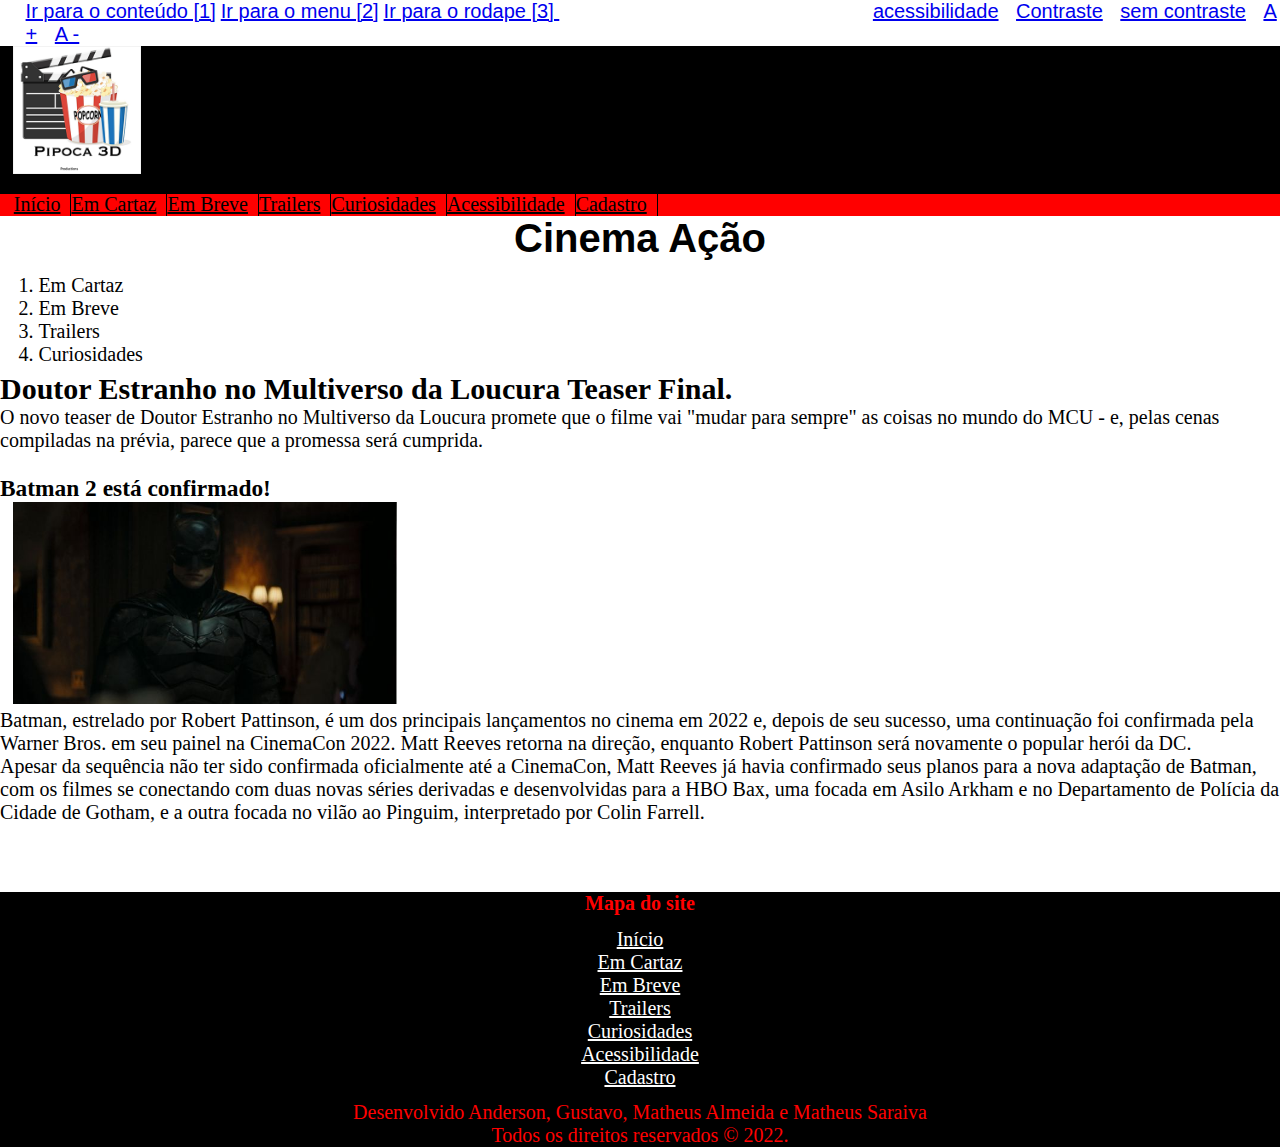
<file: index.html>
<!DOCTYPE html>
<html lang="pt-br">
<head>
    <!--Metadados-->
    <meta charset="UTF-8">
    <meta http-equiv="X-UA-Compatible" content="IE=edge">
    <meta name="viewport" content="width=device-width, initial-scale=1.0">
    <meta name="description" content="Projeto web">
    <meta name="Author" content="Gustavo, Anderson, Matheus Almeida e Matheus Saraiva">
    <link rel="stylesheet" href="css/estilo.css">
    <link rel="icon" href="imagem/favicon.ico" type="image/x-icon">
    <title>Conteudo Filmes</title>
</head>
<body>
   <header id="topo">
        <div id= "acessibilidade">
            <ul id="atalhos">
                <li><a href="#conteudo" accesskey="1" title="Ir para o conteúdo">Ir para o conteúdo [1]</a></li>
                <li><a href="#menu" accesskey="2" title="Ir para o menu de navegação">Ir para o menu [2]</a></li>
                <li><a href="#rodape" accesskey="3" title="Ir poara o rodape">Ir para o rodape [3]
                <li id="pgacess"><a href="acessibilidade.html" title="Ir para a pagina de acessibilidade">acessibilidade</a></li> 
                <li class="contraste"><a href="JavaScript:void(0);" id="contraste">Contraste</a></li>
                <li class="contraste"><a href="JavaScript:void(0);" id="sem contraste">sem contraste</a></li>
                <li class="fonte"><a href="JavaScript:void(0);" id="aumentar">A +</a></li>
                <li class="fonte"><a href="JavaScript:void(0);" id="diminuir">A -</a></li>
            </ul>
        </div>
        <img class="imagem" src="imagem/Pipoca 3D.png" alt="Logo do Cinema Ação">
        
        <nav>
            <div vw class="enabled">
                <div vw-access-button class="active"></div>
                <div vw-plugin-wrapper>
                  <div class="vw-plugin-top-wrapper"></div>
                </div>
                  </div>
                  <script src="https://vlibras.gov.br/app/vlibras-plugin.js"></script>
                  <script>
                new window.VLibras.Widget('https://vlibras.gov.br/app');
                  </script><!--navegação-->
            <!--responsivo-->      
            <label for="bt_menu"><img src="imagem/menu.png"> <alt="menu">
            </label>
            <input type="checkbox" id="bt_menu"><!--menu responsivo-->      
            <ul id="menu">
                <li><a href="index.html">Início</a></li>
                <li><a href="emcartaz.html">Em Cartaz</a></li> 
                <li><a href="embreve.html">Em Breve</a></li>
                <Li><a href="trailers.html"> Trailers</a></Li>
                <Li><a href="curiosidades.html">Curiosidades</a></Li>
                <li><a href="acessibilidade.html">Acessibilidade</a></li>
                <li><a href="cadastro.html">Cadastro</a></li>
            </ul>
        </nav>
   </header>
   <main id="conteudo">
       <h1 id="titulo">
           Cinema Ação
       </h1>

       <ol>
           <li>Em Cartaz</li>
           <li>Em Breve</li>
           <li>Trailers</li>
           <li>Curiosidades</li>
       </ol>
       

    
    <h2> Doutor Estranho no Multiverso da Loucura Teaser Final. </h2>

    <p>O novo teaser de Doutor Estranho no Multiverso da Loucura promete que o filme vai "mudar para sempre" as coisas no mundo do MCU - e, pelas cenas compiladas na prévia, parece que a promessa será cumprida.</p><br>

    <h3> Batman 2 está confirmado!</h3>

    <img id="batman" src="imagem/batman.jpeg" alt="Imagem do Bruce Wayne como Batman"><br>

    <p>Batman, estrelado por Robert Pattinson, é um dos principais lançamentos no cinema em 2022 e, depois de seu sucesso, uma continuação foi confirmada pela Warner Bros. em seu painel na CinemaCon 2022. Matt Reeves retorna na direção, enquanto Robert Pattinson será novamente o popular herói da DC.</p>
    <p>Apesar da sequência não ter sido confirmada oficialmente até a CinemaCon, Matt Reeves já havia confirmado seus planos para a nova adaptação de Batman, com os filmes se conectando com duas novas séries derivadas e desenvolvidas para a HBO Bax, uma focada em Asilo Arkham e no Departamento de Polícia da Cidade de Gotham, e a outra focada no vilão ao Pinguim, interpretado por Colin Farrell.</p><br>

   </main>
   <footer id="rodape">
       <h4>Mapa do site</h4>
            <ul id="Mapa">
            <li><a href="index.html">Início</a></li>
            <li><a href="emcartaz.html">Em Cartaz</a></li> 
            <li><a href="embreve.html">Em Breve</a></li>
            <Li><a href="trailers.html"> Trailers</a></Li>
            <Li><a href="curiosidades.html">Curiosidades</a></Li>
            <li><a href="acessibilidade.html">Acessibilidade</a></li>
            <li><a href="cadastro.html">Cadastro</a></li>
       </ul>
       <p>Desenvolvido Anderson, Gustavo, Matheus Almeida e Matheus Saraiva<br>
       Todos os direitos reservados &copy; 2022.</p>     

   </footer>

   
</body>
</html>
</file>
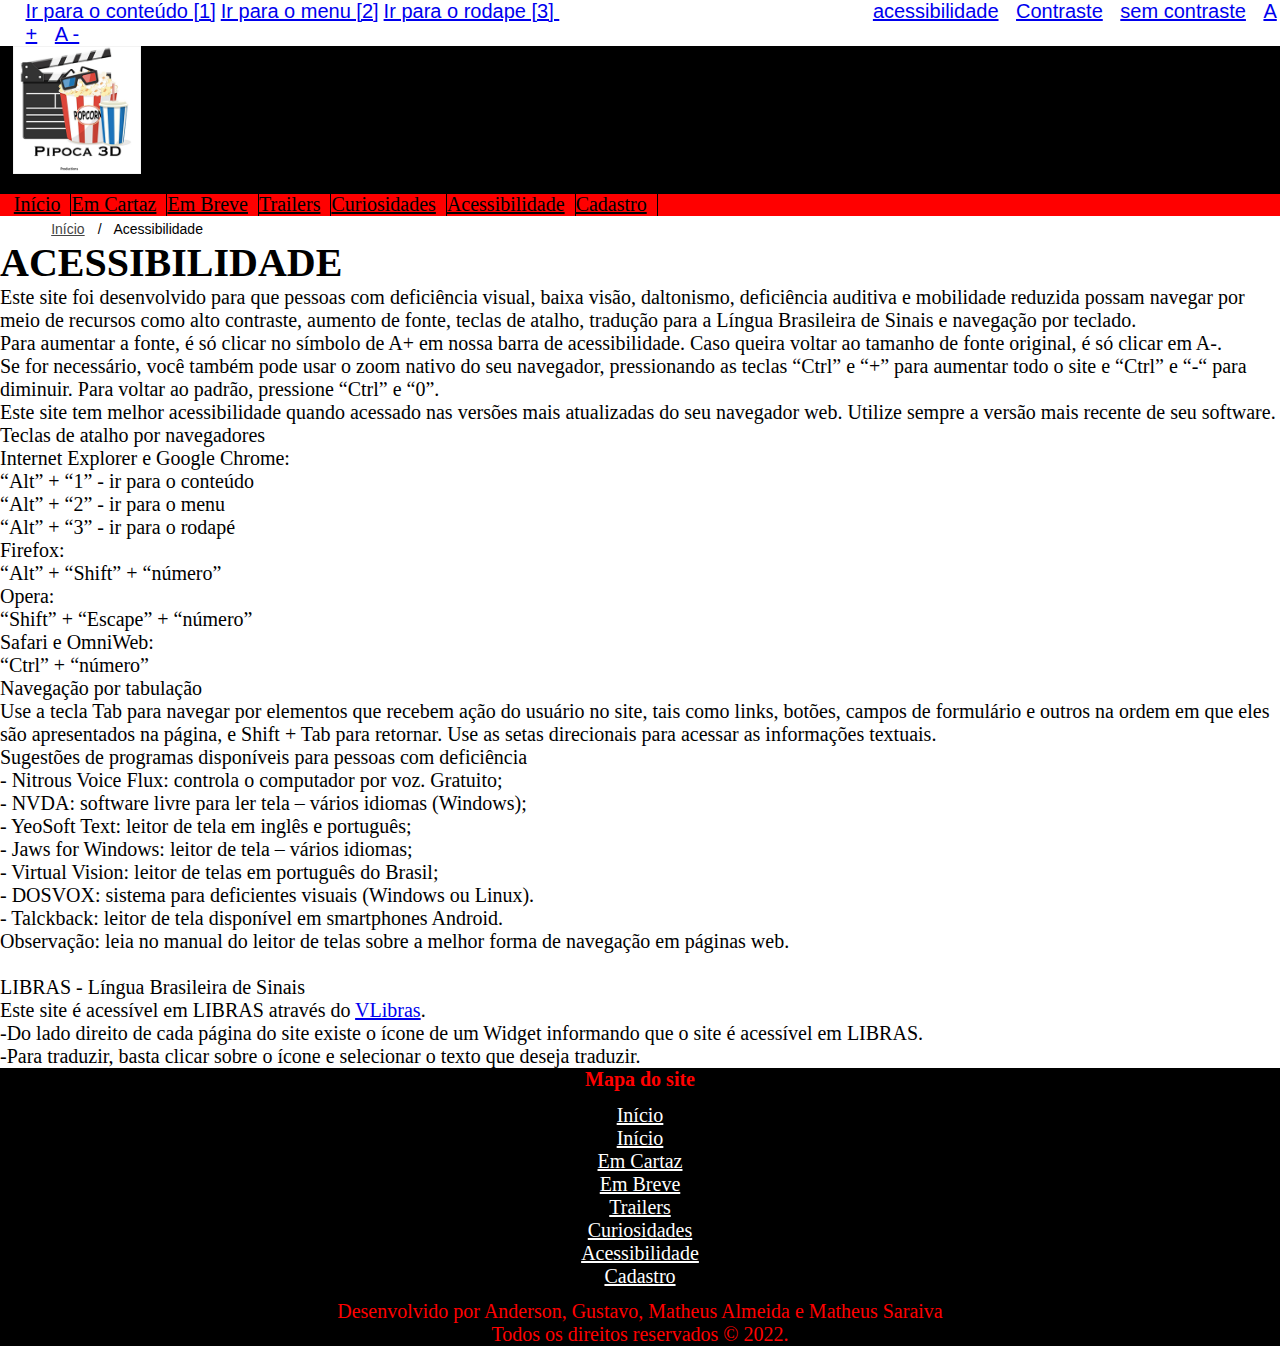
<file: acessibilidade.html>
<!DOCTYPE html>
<html lang="pt-BR">
<head>
    <!--Metadados-->
    <meta charset="UTF-8">
    <meta http-equiv="X-UA-Compatible" content="IE=edge">
    <meta name="viewport" content="width=device-width, initial-scale=1.0">
    <meta name="description" content= "Aulas HTML-5 e CSS-3">
    <meta name="keywords" content= "HTML,CSS JavaScript">
    <meta name="Author" content="Anderson, Gustavo, Matheus Almeida e Matheus Saraiva">
    <link rel="stylesheet" href="css/estilo.css">
    <link rel="icon" href="imagem/favicon.ico" type="image/x-icon">
 
   <title>Filmes </title>
</head>
<body>
    <header id="topo"><!--TOPO-->
        <div id= "acessibilidade">
            <ul id="atalhos">
                <li><a href="#conteudo" accesskey="1" title="Ir para o conteúdo">Ir para o conteúdo [1]</a></li>
                <li><a href="#menu" accesskey="2" title="Ir para o menu de navegação">Ir para o menu [2]</a></li>
                <li><a href="#rodape" accesskey="3" title="Ir poara o rodape">Ir para o rodape [3]
                <li id="pgacess"><a href="acessibilidade.html" title="Ir para a pagina de acessibilidade">acessibilidade</a></li> 
                <li class="contraste"><a href="JavaScript:void(0);" id="contraste">Contraste</a></li>
                <li class="contraste"><a href="JavaScript:void(0);" id="sem contraste">sem contraste</a></li>
                <li class="fonte"><a href="JavaScript:void(0);" id="aumentar">A +</a></li>
                <li class="fonte"><a href="JavaScript:void(0);" id="diminuir">A -</a></li>

              
            </ul>
        </div>    
        <img class="imagem" src="imagem/Pipoca 3D.png" alt="logo do Site Cinema Ação">
        

        <nav><!--navegação-->
            <!--responsivo-->
            <label for="bt_menu"><img src="imagem/menu.png"> <alt="menu">
            </label>
            <input type="checkbox" id="bt_menu"><!--menu responsivo-->
            <ul id="menu">
                <li><a href="index.html">Início</a></li>
                <li><a href="emcartaz.html">Em Cartaz</a></li>
                <li><a href="embreve.html">Em Breve</a></li>
                <li><a href="trailers.html">Trailers</a>
                <li><a href="curiosidades.html">Curiosidades</a><li>    
                <li><a href="acessibilidade.html">Acessibilidade</a></li> 
                <li><a href="cadastro.html">Cadastro</li>
                                            
            </ul>
        
        </nav>
        <div vw class="enabled">
			<div vw-access-button class="active"></div>
			<div vw-plugin-wrapper>
			  <div class="vw-plugin-top-wrapper"></div>
			</div>
		      </div>
		      <script src="https://vlibras.gov.br/app/vlibras-plugin.js"></script>
		      <script>
			new window.VLibras.Widget('https://vlibras.gov.br/app');
		      </script>
	</header>
	<main id="conteudo">
		<ul id="breadcrumb">
			<li><a href="index.html">Início</a></li>
			<li>Acessibilidade</li>
            </ul>
        <h1>ACESSIBILIDADE</h1>
		
		<p class>Este site foi desenvolvido para que pessoas com deficiência visual, baixa visão, daltonismo, deficiência auditiva e mobilidade reduzida possam navegar por meio de recursos como alto contraste, aumento de fonte, teclas de atalho, tradução para a Língua Brasileira de Sinais e navegação por teclado.</p>

		<p class>Para aumentar a fonte, é só clicar no símbolo de A+ em nossa barra de acessibilidade. Caso queira voltar ao tamanho de fonte original, é só clicar em A-.</p>

		<p class>Se for necessário, você também pode usar o zoom nativo do seu navegador, pressionando as teclas “Ctrl” e “+” para aumentar todo o site e “Ctrl” e “-“ para diminuir. Para voltar ao padrão, pressione “Ctrl” e “0”.</p>

		<p class >Este site tem melhor acessibilidade quando acessado nas versões mais atualizadas do seu navegador web. Utilize sempre a versão mais recente de seu software.</p>

		<p class>Teclas de atalho por navegadores</p>
		<p class>Internet Explorer e Google Chrome:</p>

		<p class>“Alt” + “1” - ir para o conteúdo</p>
		<p class>“Alt” + “2” - ir para o menu</p>
		<p class>“Alt” + “3” - ir para o rodapé</p>
		<p class>Firefox:</p>

		<p class>“Alt” + “Shift” + “número”</p>
		<p class>Opera:</p>

		<p class>“Shift” + “Escape” + “número”</p>
		<p class>Safari e OmniWeb:</p>

		<p class>“Ctrl” + “número”</p>
		<p class>Navegação por tabulação</p>
		<p class>Use a tecla Tab para navegar por elementos que recebem ação do usuário no site, tais como links, botões, campos de formulário e outros na ordem em que eles são apresentados na página, e Shift + Tab para retornar. Use as setas direcionais para acessar as informações textuais.</p>

		<p class>Sugestões de programas disponíveis para pessoas com deficiência</p>
		<p class>- Nitrous Voice Flux: controla o computador por voz. Gratuito;</p>
		<p class>- NVDA: software livre para ler tela – vários idiomas (Windows);</p>
		<p class>- YeoSoft Text: leitor de tela em inglês e português;</p>
		<p class>- Jaws for Windows: leitor de tela – vários idiomas;</p>
		<p class>- Virtual Vision: leitor de telas em português do Brasil;</p>
		<p class>- DOSVOX: sistema para deficientes visuais (Windows ou Linux).</p>
		<p class>- Talckback: leitor de tela disponível em smartphones Android.</p>
	<p class>Observação: leia no manual do leitor de telas sobre a melhor forma de navegação em páginas web.</p><br>
		
		<p  class>LIBRAS - Língua Brasileira de Sinais</p>
		<p class>Este site é acessível em LIBRAS através do <a href="http://www.vlibras.gov.br/" target="_blank">VLibras</a>.</p>
		<p class>-Do lado direito de cada página do site existe o ícone de um Widget informando que o site é acessível em LIBRAS.</p>
		<p class>-Para traduzir, basta clicar sobre o ícone e selecionar o texto que deseja traduzir.</p>

	</main>
    </header>
    
    <footer id="rodape">
        <h4>Mapa do site</h4>
        <ul id="Mapa">
                <li><a href="index.html">Início</a></li>
                <li><a href="index.html">Início</a></li>
                <li><a href="emcartaz.html">Em Cartaz</a></li> 
                <li><a href="embreve.html">Em Breve</a></li>
                <Li><a href="trailers.html"> Trailers</a></Li>
                <Li><a href="curiosidades.html">Curiosidades</a></Li>
                <li><a href="acessibilidade.html">Acessibilidade</a></li>
                <li><a href="cadastro.html">Cadastro</a></li>                            
        </ul>
        <p>Desenvolvido por Anderson, Gustavo, Matheus Almeida e Matheus Saraiva<br>
        Todos os direitos reservados &copy; 2022.</p>
    </footer>

</body>
</html>
</file>
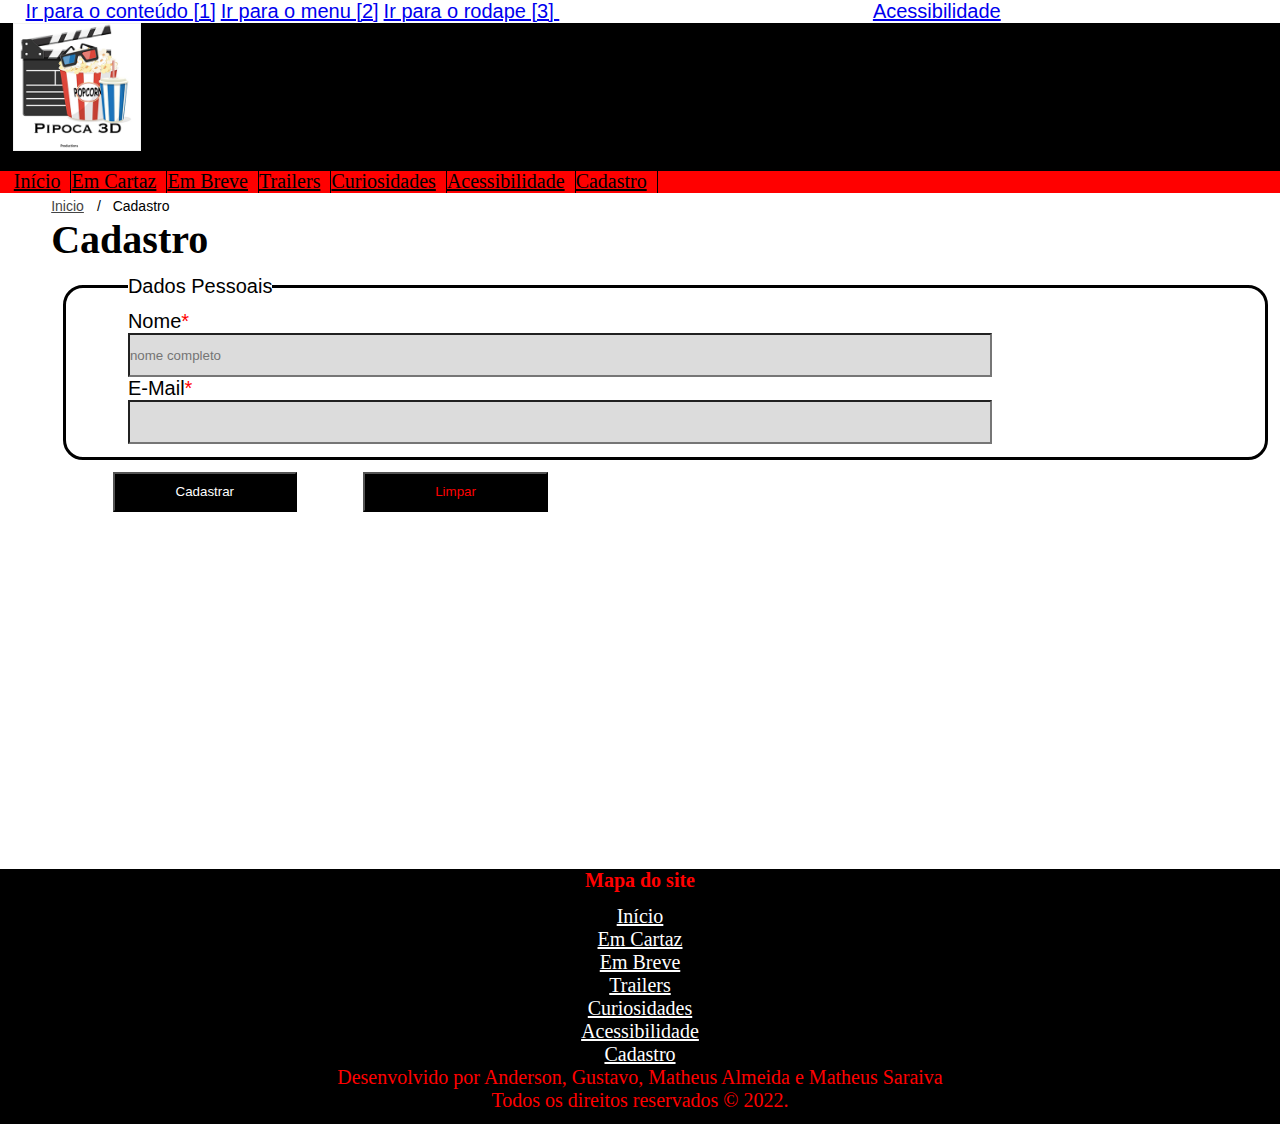
<file: cadastro.html>
<!DOCTYPE html>
<html lang="pt-BR">
<head>
    <!--Metadados-->
    <meta charset="UTF-8">
    <meta http-equiv="X-UA-Compatible" content="IE=edge">
    <meta name="viewport" content="width=device-width, initial-scale=1.0">
    <meta name="description" content= "Aulas HTML-5 e CSS-3">
    <meta name="keywords" content= "HTML,CSS JavaScript">
    <meta name="Author" content="Anderson, Gustavo, Matheus Almeida e Matheus Saraiva">
    <link rel="stylesheet" href="css/estilo.css">
    <link rel="icon" href="imagem/favicon.ico" type="image/x-icon">
   <title>Filmes</title>
</head>
<body>
    <header id="topo"> <!--TOPO-->
        <div id= "acessibilidade">
            <ul id="atalhos">
                <li><a href="#conteudo" accesskey="1" title="Ir para o conteúdo">Ir para o conteúdo [1]</a></li>
                <li><a href="#menu" accesskey="2" title="Ir para o menu de navegação">Ir para o menu [2]</a></li>
                <li><a href="#rodape" accesskey="3" title="Ir poara o rodape">Ir para o rodape [3]
                <li id="pgacess"><a href="acessibilidade.html" title="Ir para a pagina de acessibilidade">Acessibilidade</a></li> 
            <ul>         
        </div>                             
        <img class="imagem" src="imagem/Pipoca 3D.png" alt="logo do Cinema Ação horizozntal branco, preto , azul e vermelho">
       
        <nav>
            <label for="bt_menu"><img src="imagem/menu.png"> <alt="menu">
            </label>
            <input type="checkbox" id="bt_menu">
            <ul id="menu">
                <li><a href="index.html">Início</a></li>
                <li><a href="emcartaz.html">Em Cartaz</a></li> 
                <li><a href="embreve.html">Em Breve</a></li>
                <Li><a href="trailers.html"> Trailers</a></Li>
                <Li><a href="curiosidades.html">Curiosidades</a></Li>
                <li><a href="acessibilidade.html">Acessibilidade</a></li>
                <li><a href="cadastro.html">Cadastro</a></li>
                
            </ul>
        </nav>
        <div vw class="enabled">
			<div vw-access-button class="active"></div>
			<div vw-plugin-wrapper>
			  <div class="vw-plugin-top-wrapper"></div>
			</div>
		      </div>
    </header>
    <main id="conteudo">
        <main id="conteudo">
            <ul id="breadcrumb">
                <li><a href="index.html"> Inicio</a></li>
                <li>Cadastro</li>
        <h1 id="Titulo"> Cadastro</h1>
        <form name="contato" id="contato" method="post">
            <fieldset>
                    <legend>Dados Pessoais</legend>
                    <label class="required" for="nome"> Nome</label><br>
                    <input type="text" name="nome" id="nome" placeholder="nome completo" required><br>
                    <label class="required" for="email">E-Mail</label><br>
                    <input type="email" name="email" id="email" required><br>
                    
            
                    
            </fieldset> 
            <input type="submit" name="cadastrar" id="cadastrar" value="Cadastrar">
            <input type="reset" name="limpar" id="limpar" value="Limpar">
        </form>
    </main>
    <footer id="rodape">
        <h4> Mapa do site</h4>
        <ul id="Mapa">
            <li><a href="index.html">Início</a></li>
            <li><a href="emcartaz.html">Em Cartaz</a></li> 
            <li><a href="embreve.html">Em Breve</a></li>
            <Li><a href="trailers.html"> Trailers</a></Li>
            <Li><a href="curiosidades.html">Curiosidades</a></Li>
            <li><a href="acessibilidade.html">Acessibilidade</a></li>
            <li><a href="cadastro.html">Cadastro</a></li>
        <p>Desenvolvido por Anderson,  Gustavo, Matheus Almeida e Matheus Saraiva<br>
        Todos os direitos reservados &copy; 2022.</p>
    </footer>

</body>
</html>
</file>
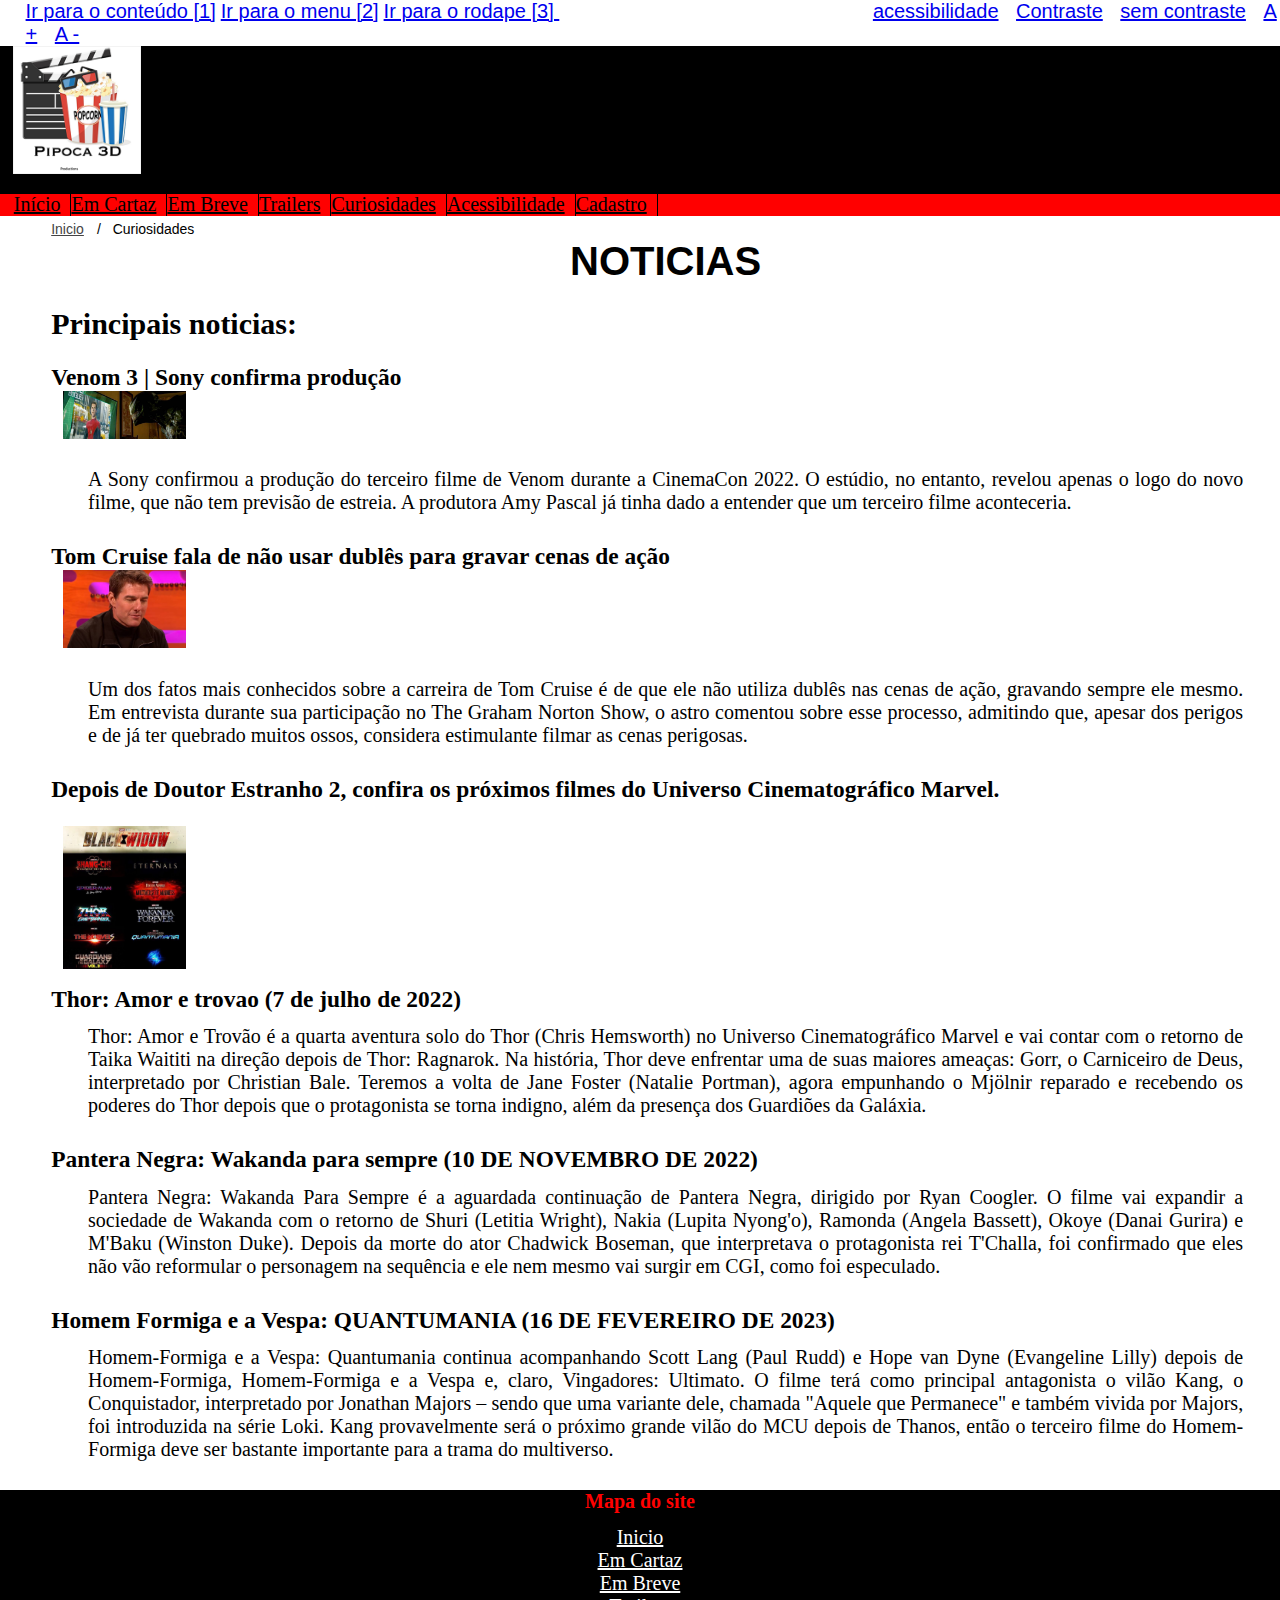
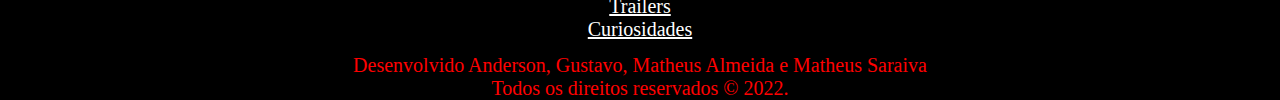
<file: curiosidades.html>
<!DOCTYPE html>
<html lang="pt-br">
<head>
    <!--Metadados-->
    <meta charset="UTF-8">
    <meta http-equiv="X-UA-Compatible" content="IE=edge">
    <meta name="viewport" content="width=device-width, initial-scale=1.0">
    <meta name="description" content="Projeto web">
    <meta name="Author" content="Gustavo, Anderson, Matheus Almeida e Matheus Saraiva">
    <link rel="stylesheet" href="css/estilo.css">
    <link rel="icon" href="imagem/favicon.ico" type="image/x-icon">
    <title>Conteudo Filmes</title>
</head>
<body>
   <header id="topo">
    <div id= "acessibilidade">
        <ul id="atalhos">
            <li><a href="#conteudo" accesskey="1" title="Ir para o conteúdo">Ir para o conteúdo [1]</a></li>
            <li><a href="#menu" accesskey="2" title="Ir para o menu de navegação">Ir para o menu [2]</a></li>
            <li><a href="#rodape" accesskey="3" title="Ir poara o rodape">Ir para o rodape [3]
            <li id="pgacess"><a href="acessibilidade.html" title="Ir para a pagina de acessibilidade">acessibilidade</a></li> 
            <li class="contraste"><a href="JavaScript:void(0);" id="contraste">Contraste</a></li>
            <li class="contraste"><a href="JavaScript:void(0);" id="sem contraste">sem contraste</a></li>
            <li class="fonte"><a href="JavaScript:void(0);" id="aumentar">A +</a></li>
            <li class="fonte"><a href="JavaScript:void(0);" id="diminuir">A -</a></li>
        </ul>    
    </div>
       <img class="imagem" src="imagem/Pipoca 3D.png" alt="Logo do Cinema Ação">
   
   <nav>
        <label for="bt_menu"><img src="imagem/menu.png"> <alt="menu">
        </label>
        <input type="checkbox" id="bt_menu">
       <ul id="menu">
            <li><a href="index.html">Início</a></li>
            <li><a href="emcartaz.html">Em Cartaz</a></li> 
            <li><a href="embreve.html">Em Breve</a></li>
            <Li><a href="trailers.html"> Trailers</a></Li>
            <Li><a href="curiosidades.html">Curiosidades</a></Li>
            <li><a href="acessibilidade.html">Acessibilidade</a></li>
            <li><a href="cadastro.html">Cadastro</a></li>


       </ul>
   </nav>
   <div vw class="enabled">
    <div vw-access-button class="active"></div>
    <div vw-plugin-wrapper>
      <div class="vw-plugin-top-wrapper"></div>
    </div>
      </div>
      <script src="https://vlibras.gov.br/app/vlibras-plugin.js"></script>
      <script>
    new window.VLibras.Widget('https://vlibras.gov.br/app');
      </script>
   </header>
   <main id="conteudo">
            <ul id="breadcrumb">
                <li><a href="index.html"> Inicio</a></li>
                <li>Curiosidades</li>
       <h1 id="titulo">
           NOTICIAS
       </h1><br>
       
    <h2>Principais noticias:</h2><br>   
    
    <h3>Venom 3 | Sony confirma produção</h3>

    <img class="imagem" src="imagem/venom_hlgVPfn_YzPJh0H.jpeg" alt= "venom olhando o homem aranha"><br>

    <p class="paragrafo">
        A Sony confirmou a produção do terceiro filme de Venom durante a CinemaCon 2022. O estúdio, no entanto, revelou apenas o logo do novo filme, que não tem previsão de estreia. A produtora Amy Pascal já tinha dado a entender que um terceiro filme aconteceria.</p><br>

    <h3> Tom Cruise fala de não usar dublês para gravar cenas de ação</h3>

    <img class="imagem" src="imagem/tom-cruise-em-entrevista-do-the-graham-norton-show_400883_36.jpeg" alt="foto tom Cruise"><br>

    <p class="paragrafo">Um dos fatos mais conhecidos sobre a carreira de Tom Cruise é de que ele não utiliza dublês nas cenas de ação, gravando sempre ele mesmo. Em entrevista durante sua participação no The Graham Norton Show, o astro comentou sobre esse processo, admitindo que, apesar dos perigos e de já ter quebrado muitos ossos, considera estimulante filmar as cenas perigosas.</p><br>

    <h3> Depois de Doutor Estranho 2, confira os próximos filmes do Universo Cinematográfico Marvel.</h3><br>

    <img class="imagem" src="imagem/Proximos.jpeg" alt= "proximos filmes em imagem da marvel"><br>
    
    <ul>
    <h3>Thor: Amor e trovao (7 de julho de 2022)</h3>
        <p class="paragrafo">Thor: Amor e Trovão é a quarta aventura solo do Thor (Chris Hemsworth) no Universo Cinematográfico Marvel e vai contar com o retorno de Taika Waititi na direção depois de Thor: Ragnarok. Na história, Thor deve enfrentar uma de suas maiores ameaças: Gorr, o Carniceiro de Deus, interpretado por Christian Bale. Teremos a volta de Jane Foster (Natalie Portman), agora empunhando o Mjölnir reparado e recebendo os poderes do Thor depois que o protagonista se torna indigno, além da presença dos Guardiões da Galáxia.</p><br>
    <h3>Pantera Negra: Wakanda para sempre (10 DE NOVEMBRO DE 2022)</h3>
        <p class="paragrafo">Pantera Negra: Wakanda Para Sempre é a aguardada continuação de Pantera Negra, dirigido por Ryan Coogler. O filme vai expandir a sociedade de Wakanda com o retorno de Shuri (Letitia Wright), Nakia (Lupita Nyong'o), Ramonda (Angela Bassett), Okoye (Danai Gurira) e M'Baku (Winston Duke). Depois da morte do ator Chadwick Boseman, que interpretava o protagonista rei T'Challa, foi confirmado que eles não vão reformular o personagem na sequência e ele nem mesmo vai surgir em CGI, como foi especulado.</p><br>
    <h3> Homem Formiga e a Vespa: QUANTUMANIA (16 DE FEVEREIRO DE 2023)</h3>
        <p class="paragrafo">Homem-Formiga e a Vespa: Quantumania continua acompanhando Scott Lang (Paul Rudd) e Hope van Dyne (Evangeline Lilly) depois de Homem-Formiga, Homem-Formiga e a Vespa e, claro, Vingadores: Ultimato. O filme terá como principal antagonista o vilão Kang, o Conquistador, interpretado por Jonathan Majors – sendo que uma variante dele, chamada "Aquele que Permanece" e também vivida por Majors, foi introduzida na série Loki. Kang provavelmente será o próximo grande vilão do MCU depois de Thanos, então o terceiro filme do Homem-Formiga deve ser bastante importante para a trama do multiverso.</p><br>


    </ul>
    

   </main>
   <footer id="rodape">
       <h4>Mapa do site</h4>
       <ul id="Mapa">
            <li><a href="index.html">Inicio</a></li>
            <li><a href="emcartaz.html">Em Cartaz</a></li>
            <li><a href="embreve.html">Em Breve</a></li>
            <li><a href="trailers.html">Trailers</a></li>
            <li><a href="curiosidades.html">Curiosidades</a></li>
       </ul>
       <p>Desenvolvido Anderson, Gustavo, Matheus Almeida e Matheus Saraiva<br>
       Todos os direitos reservados &copy; 2022.</p>     

   </footer>

   
</body>
</html>
</file>
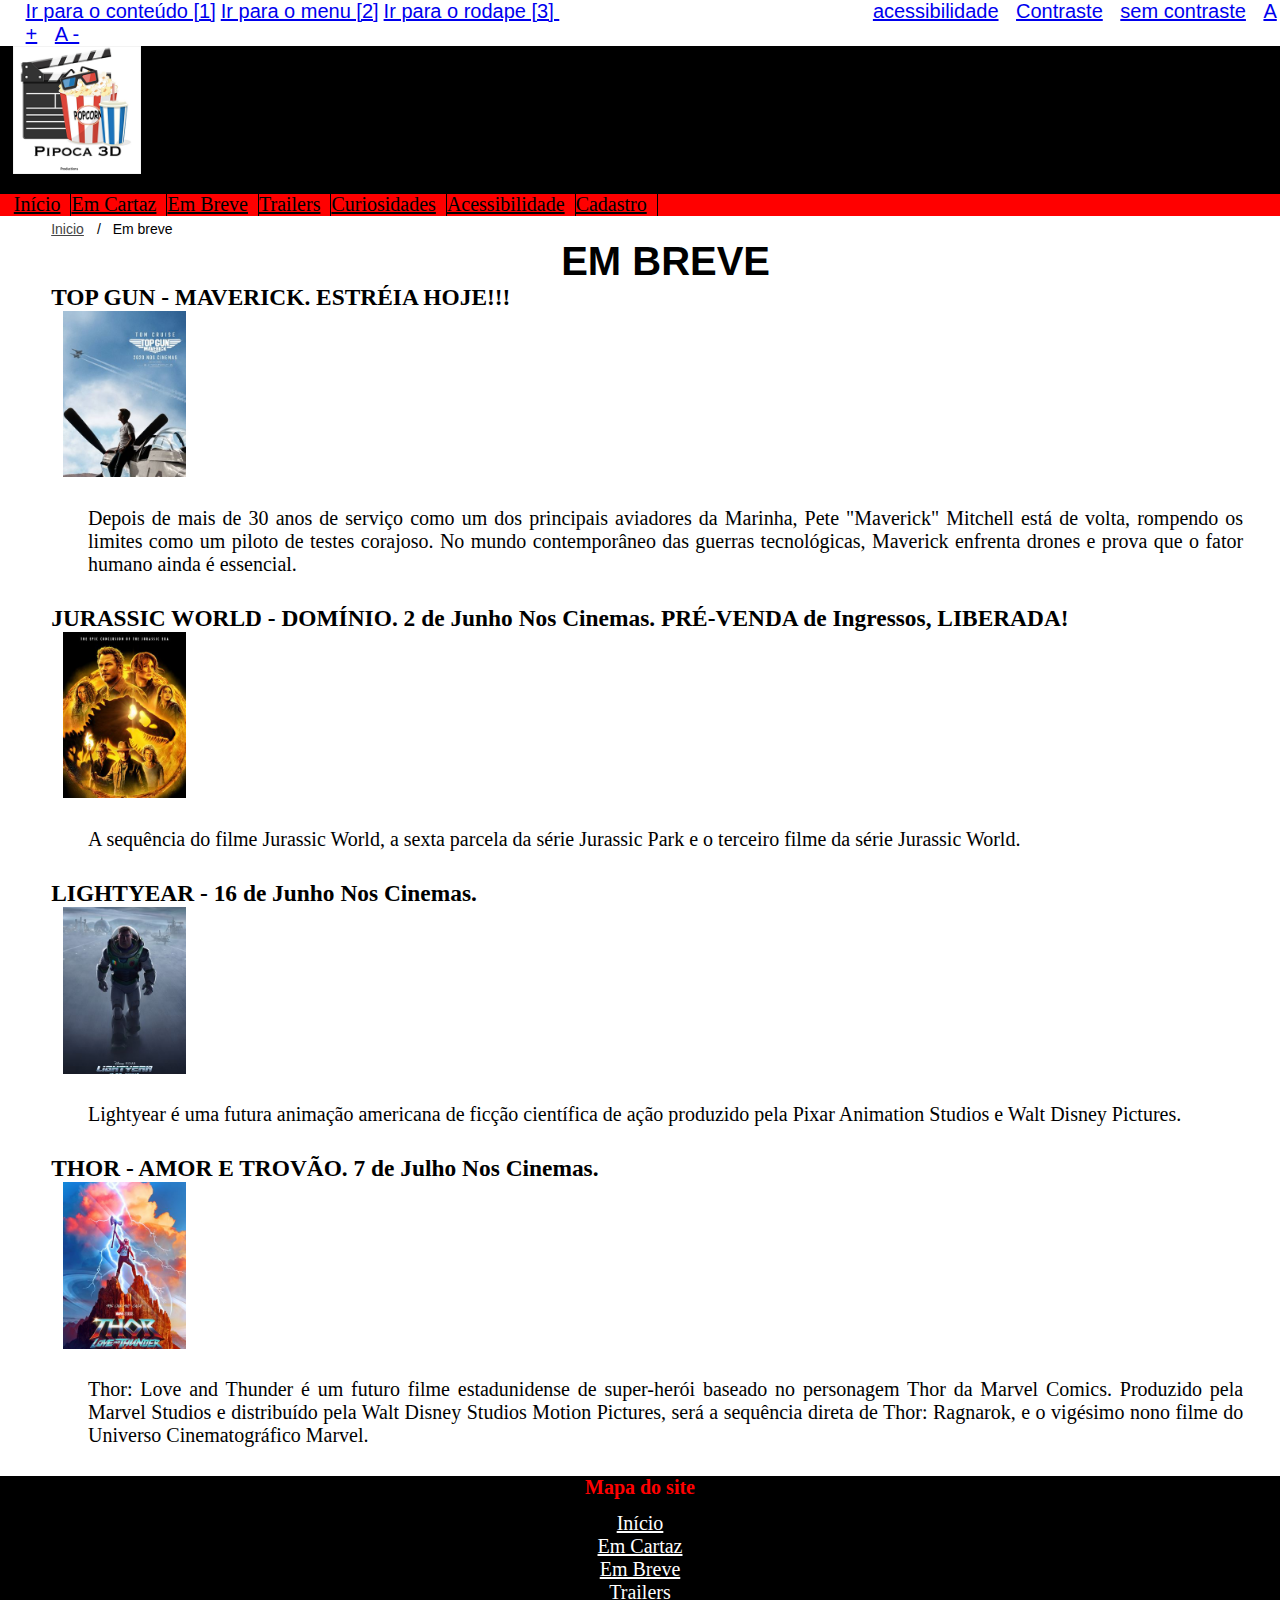
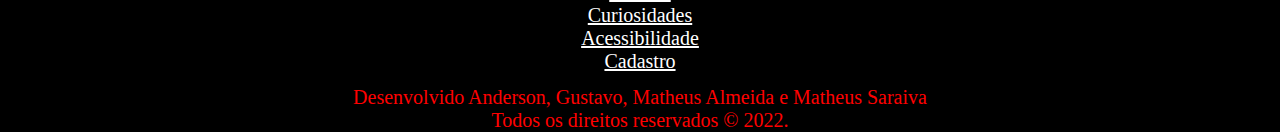
<file: embreve.html>
<!DOCTYPE html>
<html lang="pt-br">
<head>
    <!--Metadados-->
    <meta charset="UTF-8">
    <meta http-equiv="X-UA-Compatible" content="IE=edge">
    <meta name="viewport" content="width=device-width, initial-scale=1.0">
    <meta name="description" content="Projeto web">
    <meta name="Author" content="Gustavo, Anderson, Matheus Almeida e Matheus Saraiva">
    <link rel="stylesheet" href="css/estilo.css">
    <link rel="icon" href="imagem/favicon.ico" type="image/x-icon">

    <title>Conteudo Filmes</title>
</head>
<body>
   <header id="topo">
    <div id= "acessibilidade">
        <ul id="atalhos">
            <li><a href="#conteudo" accesskey="1" title="Ir para o conteúdo">Ir para o conteúdo [1]</a></li>
            <li><a href="#menu" accesskey="2" title="Ir para o menu de navegação">Ir para o menu [2]</a></li>
            <li><a href="#rodape" accesskey="3" title="Ir poara o rodape">Ir para o rodape [3]
            <li id="pgacess"><a href="acessibilidade.html" title="Ir para a pagina de acessibilidade">acessibilidade</a></li> 
            <li class="contraste"><a href="JavaScript:void(0);" id="contraste">Contraste</a></li>
            <li class="contraste"><a href="JavaScript:void(0);" id="sem contraste">sem contraste</a></li>
            <li class="fonte"><a href="JavaScript:void(0);" id="aumentar">A +</a></li>
            <li class="fonte"><a href="JavaScript:void(0);" id="diminuir">A -</a></li>
        </ul>    
    </div>
        <img class="imagem" src="imagem/Pipoca 3D.png" alt="Logo do Cinema Ação">
   
   <nav>
        <label for="bt_menu"><img src="imagem/menu.png"> <alt="menu">
        </label>
        <input type="checkbox" id="bt_menu">
       <ul id="menu">
            <li><a href="index.html">Início</a></li>
            <li><a href="emcartaz.html">Em Cartaz</a></li> 
            <li><a href="embreve.html">Em Breve</a></li>
            <Li><a href="trailers.html"> Trailers</a></Li>
            <Li><a href="curiosidades.html">Curiosidades</a></Li>
            <li><a href="acessibilidade.html">Acessibilidade</a></li>
            <li><a href="cadastro.html">Cadastro</a></li>
       </ul>
   </nav>
   <div vw class="enabled">
			<div vw-access-button class="active"></div>
			<div vw-plugin-wrapper>
			  <div class="vw-plugin-top-wrapper"></div>
			</div>
		      </div>
		      <script src="https://vlibras.gov.br/app/vlibras-plugin.js"></script>
		      <script>
			new window.VLibras.Widget('https://vlibras.gov.br/app');
		      </script>
   </header>
   <main id="conteudo">
        <ul id="breadcrumb">
            <li><a href="index.html"> Inicio</a></li>
            <li>Em breve</li>

       <h1 id="titulo">
           EM BREVE
       </h1>
    
    <h3> TOP GUN - MAVERICK. ESTRÉIA HOJE!!!</h3>

    <img class="imagem" src="imagem/top.jpg" alt= "Top Gun: Maverick  post oficial"><br>

    <p class="paragrafo">Depois de mais de 30 anos de serviço como um dos principais aviadores da Marinha, Pete "Maverick" Mitchell está de volta, rompendo os limites como um piloto de testes corajoso. No mundo contemporâneo das guerras tecnológicas, Maverick enfrenta drones e prova que o fator humano ainda é essencial.</p><br>

    <h3> JURASSIC WORLD - DOMÍNIO. 2 de Junho Nos Cinemas. PRÉ-VENDA de Ingressos, LIBERADA!</h3>

    <img class="imagem" src="imagem/jurasc.jpg" alt="Jurassic World: Domínio  post oficial"><br>

    <p class="paragrafo">A sequência do filme Jurassic World, a sexta parcela da série Jurassic Park e o terceiro filme da série Jurassic World.</p><br>

    <h3> LIGHTYEAR - 16 de Junho Nos Cinemas.</h3>

    <img class="imagem" src="imagem/buz.jpg" alt="Lightyear  post oficial"><br>

    <p class="paragrafo">Lightyear é uma futura animação americana de ficção científica de ação produzido pela Pixar Animation Studios e Walt Disney Pictures.</p><br>

    <h3>THOR - AMOR E TROVÃO. 7 de Julho Nos Cinemas.</h3>

    <img class="imagem" src="imagem/thor.jpg" alt="Thor: Amor e Trovão  post oficial"><br>

    <p class="paragrafo">Thor: Love and Thunder é um futuro filme estadunidense de super-herói baseado no personagem Thor da Marvel Comics. Produzido pela Marvel Studios e distribuído pela Walt Disney Studios Motion Pictures, será a sequência direta de Thor: Ragnarok, e o vigésimo nono filme do Universo Cinematográfico Marvel.</p><br>

   </main>
   <footer id="rodape">
       <h4>Mapa do site</h4>
       <ul id="Mapa">
            <li><a href="index.html">Início</a></li>
            <li><a href="emcartaz.html">Em Cartaz</a></li> 
            <li><a href="embreve.html">Em Breve</a></li>
            <Li><a href="trailers.html"> Trailers</a></Li>
            <Li><a href="curiosidades.html">Curiosidades</a></Li>
            <li><a href="acessibilidade.html">Acessibilidade</a></li>
            <li><a href="cadastro.html">Cadastro</a></li>
        
            
       </ul>
       <p>Desenvolvido Anderson, Gustavo, Matheus Almeida e Matheus Saraiva<br>
       Todos os direitos reservados &copy; 2022.</p>     

   </footer>

   
</body>
</html>
</file>
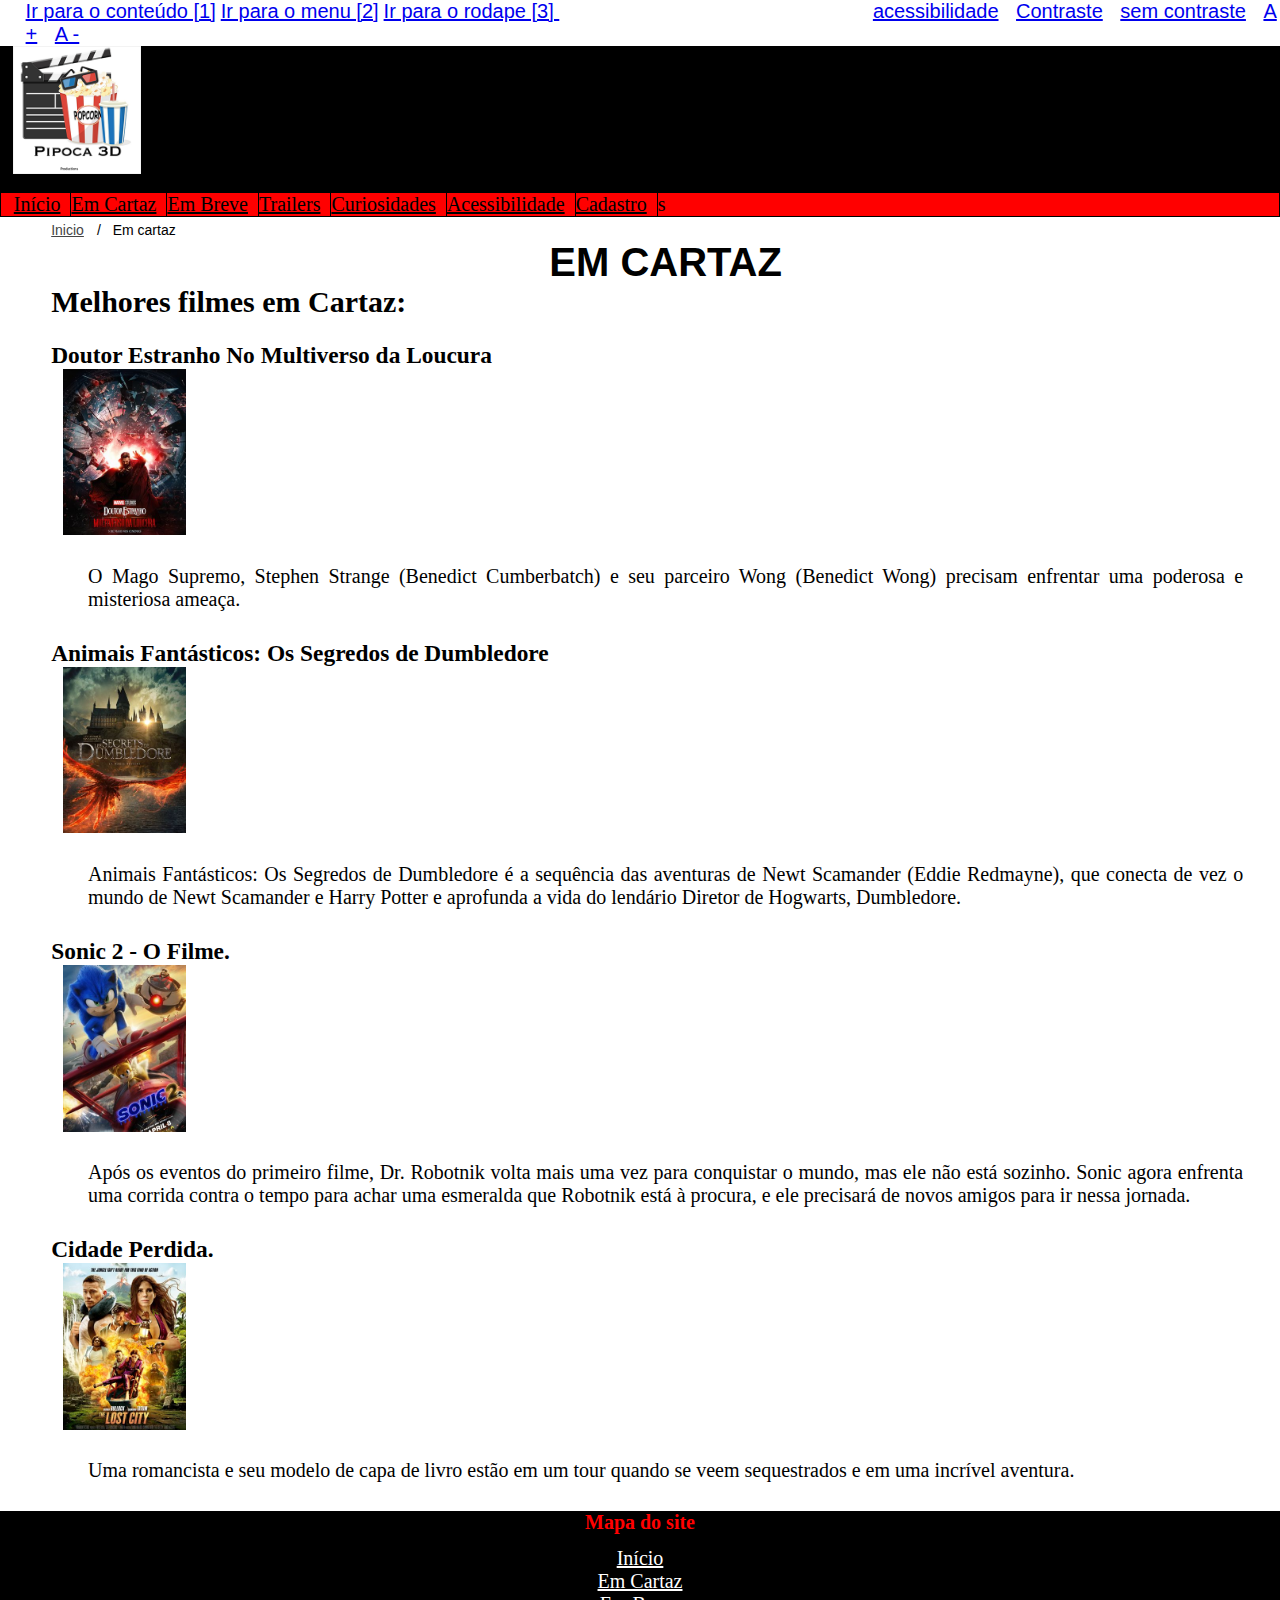
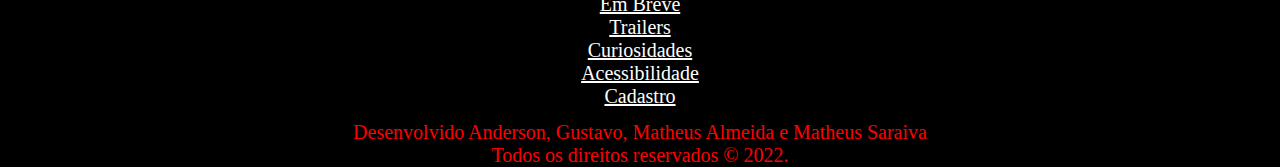
<file: emcartaz.html>
<!DOCTYPE html>
<html lang="pt-br">
<head>
    <!--Metadados-->
    <meta charset="UTF-8">
    <meta http-equiv="X-UA-Compatible" content="IE=edge">
    <meta name="viewport" content="width=device-width, initial-scale=1.0">
    <meta name="description" content="Projeto web">
    <meta name="Author" content="Gustavo, Anderson, Matheus Almeida e Matheus Saraiva">
    <link rel="stylesheet" href="css/estilo.css">
    <link rel="icon" href="imagem/favicon.ico" type="image/x-icon">
    <title>Conteudo Filmes</title>
</head>
<body>
   <header id="topo">
    <div id= "acessibilidade">
        <ul id="atalhos">
            <li><a href="#conteudo" accesskey="1" title="Ir para o conteúdo">Ir para o conteúdo [1]</a></li>
            <li><a href="#menu" accesskey="2" title="Ir para o menu de navegação">Ir para o menu [2]</a></li>
            <li><a href="#rodape" accesskey="3" title="Ir poara o rodape">Ir para o rodape [3]
            <li id="pgacess"><a href="acessibilidade.html" title="Ir para a pagina de acessibilidade">acessibilidade</a></li> 
            <li class="contraste"><a href="JavaScript:void(0);" id="contraste">Contraste</a></li>
            <li class="contraste"><a href="JavaScript:void(0);" id="sem contraste">sem contraste</a></li>
            <li class="fonte"><a href="JavaScript:void(0);" id="aumentar">A +</a></li>
            <li class="fonte"><a href="JavaScript:void(0);" id="diminuir">A -</a></li>
        </ul>    
    </div>
       <img class="imagem" src="imagem/Pipoca 3D.png" alt="Logo do Cinema Ação">
   
   <nav>
        <label for="bt_menu"><img src="imagem/menu.png"> <alt="menu">
        </label>
        <input type="checkbox" id="bt_menu">
       <ul id="menu">
            <li><a href="index.html">Início</a></li>
            <li><a href="emcartaz.html">Em Cartaz</a></li> 
            <li><a href="embreve.html">Em Breve</a></li>
            <Li><a href="trailers.html"> Trailers</a></Li>
            <Li><a href="curiosidades.html">Curiosidades</a></Li>
            <li><a href="acessibilidade.html">Acessibilidade</a></li>
            s<li><a href="cadastro.html">Cadastro</a></li>


       </ul>
   </nav>
   <div vw class="enabled">
    <div vw-access-button class="active"></div>
    <div vw-plugin-wrapper>
      <div class="vw-plugin-top-wrapper"></div>
    </div>
      </div>
      <script src="https://vlibras.gov.br/app/vlibras-plugin.js"></script>
      <script>
    new window.VLibras.Widget('https://vlibras.gov.br/app');
      </script>
   </header>
   <main id="conteudo">
        <ul id="breadcrumb">
            <li><a href="index.html"> Inicio</a></li>
            <li>Em cartaz</li>
   
       <h1 id="titulo">
           EM CARTAZ
       </h1>
    <h2>Melhores filmes em Cartaz:</h2><br>   
    
    <h3> Doutor Estranho No Multiverso da Loucura</h3>

    <img class="imagem" src="imagem/estranho.jpg" alt= "Doutor Estranho post oficial"><br>

    <p class="paragrafo">O Mago Supremo, Stephen Strange (Benedict Cumberbatch) e seu parceiro Wong (Benedict Wong) precisam enfrentar uma poderosa e misteriosa ameaça.</p><br>

    <h3> Animais Fantásticos: Os Segredos de Dumbledore</h3>

    <img class="imagem" src="imagem/animaisfantasticos.jpg" alt="Animais Fantásticos post oficial"><br>

    <p class="paragrafo">Animais Fantásticos: Os Segredos de Dumbledore é a sequência das aventuras de Newt Scamander (Eddie Redmayne), que conecta de vez o mundo de Newt Scamander e Harry Potter e aprofunda a vida do lendário Diretor de Hogwarts, Dumbledore.</p><br>

    <h3> Sonic 2 - O Filme.</h3>

    <img class="imagem" src="imagem/sonic.jpg" alt="Sonic 2  post oficial"><br>

    <p class="paragrafo">Após os eventos do primeiro filme, Dr. Robotnik volta mais uma vez para conquistar o mundo, mas ele não está sozinho. Sonic agora enfrenta uma corrida contra o tempo para achar uma esmeralda que Robotnik está à procura, e ele precisará de novos amigos para ir nessa jornada.</p><br>

    <h3>Cidade Perdida.</h3>

    <img class="imagem" src="imagem/cidadeperdida.jpg" alt="Cidade Perdida post oficial"><br>

    <p class="paragrafo">Uma romancista e seu modelo de capa de livro estão em um tour quando se veem sequestrados e em uma incrível aventura.</p><br>

   </main>
   <footer id="rodape">
       <h4>Mapa do site</h4>
       <ul id="Mapa">
        <li><a href="index.html">Início</a></li>
        <li><a href="emcartaz.html">Em Cartaz</a></li> 
        <li><a href="embreve.html">Em Breve</a></li>
        <Li><a href="trailers.html"> Trailers</a></Li>
        <Li><a href="curiosidades.html">Curiosidades</a></Li>
        <li><a href="acessibilidade.html">Acessibilidade</a></li>
        <li><a href="cadastro.html">Cadastro</a></li>
       </ul>
       <p>Desenvolvido Anderson, Gustavo, Matheus Almeida e Matheus Saraiva<br>
       Todos os direitos reservados &copy; 2022.</p>     

   </footer>

   
</body>
</html>
</file>
<file: css/estilo.css>
* {
    margin: 0;
    padding: 0;
}
body{
    font-size: 20px;
}
#topo{
    width: 100%;
    height: auto;
    background-color: #000;
}
.imagem{
    width: 10%;
    height: auto;
    padding-bottom: 1%;
    padding-left: 1%;

}
#batman{
    width: 30%;
    height: auto;
    padding-left: 1%;
}
nav{
    width: 100%;
    height: auto;
    background-color:red;
    float: left;
}
#menu a{
    color: #000;
}
#conteudo {
    width: 100%;
    min-height: 700px;
}
#titulo{
    font-family: Arial, Helvetica, sans-serif;
    color: #000;
    text-align: center;
}
.paragrafo, ol{
    font-family: 'Times New Roman', Times, serif;
    font-size: 1em;
    text-align: justify;
    color: #000;
    padding: 1% 3% 0.5%;

}
.Semanalmente{
    font-family: 'Times New Roman', Times, serif;
    font-size: 2em;
    text-align: center;
    color: red;
    padding: 1% 3% 0.5%;
}
#thor{
    font-family: 'Times New Roman', Times, serif;
    font-size: 10px;
    color: #000;
    padding: 1;
}
#rodape{
    width: 100%;
    height: auto;
    background-color: #000;
    font-family: 'Times New Roman', Times, serif;
    color: red;
    font-size: center;
    text-align: center;
}
#rodade p{
    padding-bottom: 1%;
    padding-top: 1%;

}
/*menu de navegacao*/
#menu{
    list-style: none;
    border: 1px solid #000;
    padding-left: 1%;
}
/* itens de lista*/
#menu li{
    float: left;
    border-right: 1px solid #000;
    position: relative;
    padding-right: 10px;
}
menu li a{
    font-family: 'Times New Roman', Times, serif;
    color: #fff;
    font-size: 1em;
    text-decoration: none;
    padding: 5px 10px;
    display: block;
    padding-right: 10px;
}
#menu li a:hover{
    background-color:#000;
    color:red;
    transition: 1s;
    padding-right: 10px;
}
/*submenu*/
#menu li ul{
    position: absolute;
    top: 25px;
    left: 0%;
    background-color: #000;
    display: none;
    padding-left: 10px;
}
/* ao passar o cursor sobre o item de lista li, exibe o submenu ul*/
#menu li:hover ul{
    display: block;
    padding-right: 10px;
}
#menu li ul li{
    border: 1px solid red;
    display: block;
    width: 170px;
}
input,select{
    width: 40%;
    height: 40px;
    background-color: #dcdcdc;
    color: #000;
}
label,legend{
    font-family: Arial, Helvetica, sans-serif;
    font-size: 1em;
    color: #000;
}
fieldset{
    border: 3px solid #000;
    border-radius: 20px;
    padding: 1% 5%;
    margin: 1%;
}
input[type=submit] {
    width: 15%;
    height: 40px;
    background-color: #000;
    color: #fff;
    margin-left: 5%;
    margin-bottom: 1%;
}
input[type=reset] {
    width: 15%;
    height: 40px;
    background-color: #000;
    color: red;
    margin-left: 5%;
    margin-bottom: 1%;
}
.required::after{
    content: "*";
    color: red;
}
textarea{
    width: 40%;
    height: 150px;
    background-color: #fff;
    color:red;
    font-family: Arial, Helvetica, sans-serif;
}
video{
    width: 20%;
    height: auto;
    margin-left: 3%;
}
iframe{
    width: 640px;
    height: 430px;
}
/*menu responsivo*/
label[for="bt_menu"] {
    display: none;
}
#bt_menu {
    display: none ;
}
#breadcrumb{
    padding-left: 4%;
    list-style: none;
}
#breadcrumb li {
    display: inline;
    font-family: Arial, Helvetica, sans-serif;
    font-size: 00.7em;
    color: #000;  
}
#breadcrumb li+li:before {
    padding: 8px;
    color: #000;
    content: "/\00a0";
}
#breadcrumb li a {
    color:#444;
}
#acessibilidade {
    width: 100%;
    height: auto;
    background-color: #fff;
    margin: auto;
}
#atalhos {
    padding-left: 2%;
    list-style: none;

}

#atalhos li {
    display: inline;
    font-family: Arial, Helvetica, sans-serif;

} 

#pgacess{
    padding-left: 45%;

}
.contraste {
    padding-left: 1%;

}

.fonte {
    padding-left: 1%;
}
#Mapa {
    list-style: none;
    padding: 1%;

}
#Mapa li a {
    color: #fff;
}


@media screen and (max-width: 600px) {
    #menu{
        display: none;
    }
    label[for="bt_menu"] {
        display: block;
        float: left;
    }
    #bt_menu:checked ~ #menu {
        display:block;
    }
    #menu li{
        position: relative;
        float: left;
        width: 100%;

    }
    #menu li ul{
        position: static;
        width: 100%;

    }
    #menu li ul li{
        position: relative;
        width: 100%;
        float: left;
        display: block;
        border: none;
        
    }
    iframe{
        width: 50%;
        height: 300px;
    }
    video {
        width: 60%;
        height: auto;
    }
    .imagem {
        width: 30%;
        height: auto;
    }

    }
    input,select,textarea{
        width: 80%;
        
    }


/* media queries barra de acessibilidade*/

@media screen and (max-width: 1650px){
    #pgacess{
        padding-left: 35%;
    }
@media screen and (max-width:1440px){
    #pgacess{
        padding-left: 30%;
    }
}
@media screen and (max-width: 1280px){
    #pgacess{
        padding-left: 25%;
    }
}
@media screen and (max-width: 1180px){
    #pgacess{
        padding-left: 20%;
    }
}
@media screen and (max-width: 1024px){
    #pgacess{
        padding-left: 10%;
    }
}
@media screen and (max-width: 600px){
    #atalhos li{
        display: none;
    }
    #atalhos li#pgacess{
        display: inline-block;
    }
    #atalhos li.contraste{
        display: inline-block;
    }
    #atalhos li.fonte{
        display: inline-block;
    }

}
@media screen and (max-width: 440px){
    #atalhos li{
        display: none;
    }
    #atalhos li#pgacess{
        display: inline-block;
        padding-left: 1%;
        font-size: 0.8em;
    }
    #atalhos li.contraste{
        display: inline-block;
        font-size: 0.8em;
    }
    #atalhos li.fonte{
        display: inline-block;
        font-size: 0.8em;
    }
}
@media screen and (max-width: 360px){
    #atalhos li{
        display: none;
    }
    #atalhos li#pgacess{
        display: inline-block;
        padding-left: 1%;
        font-size: 0.7em;
    }
    #atalhos li.contraste{
        display: inline-block;
        font-size: 0.7em;
    }
    #atalhos li.fonte{
        display: inline-block;
        font-size: 0.7em;
    }

}
}
</file>
